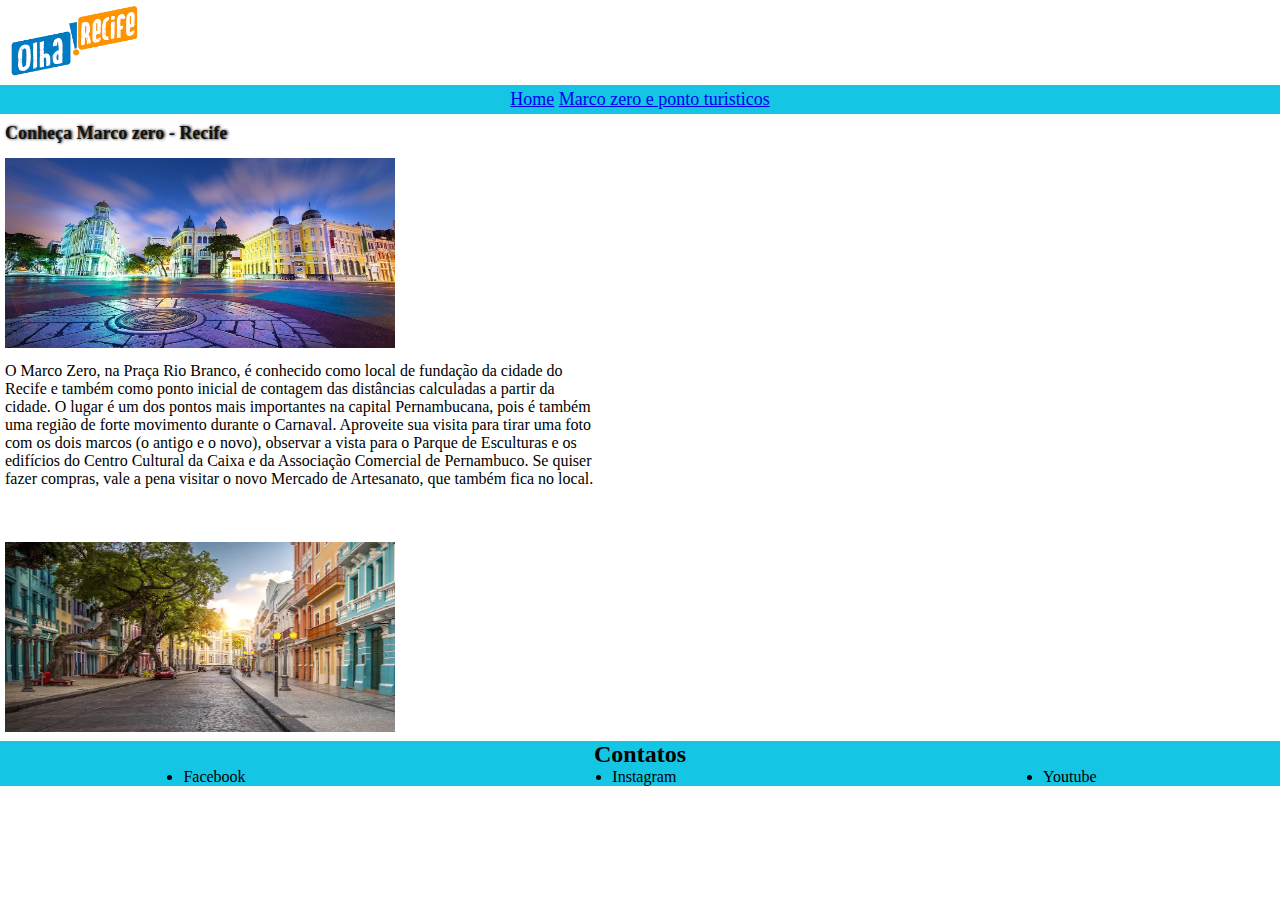
<file: index.html>
<!DOCTYPE html>
<html lang="pt-br">
<head>
    <meta charset="UTF-8">
    <meta name="viewport" content="width=device-width, initial-scale=1.0">
    <title>Recife Marco zero</title>
    <link rel="stylesheet" href="style.css">
</head>

<body>
    <title class="titulo">Recife</title>

    <header>
        <div class="container">
            <img src="/fotos/recifelogo.png" alt="logo">
        </div>
       
        <nav class="menu">

           
            <ul>
                <a href="index.html">Home</a>
                <a href="/marcozero.html">Marco zero e ponto turisticos</a>
               
            </ul>
        </nav>
    </header>
    <main>
        <h1 class="titulo">Conheça Marco zero - Recife</h1>
        <section>
            <img src="/fotos/marcozero.jpeg" alt="">
            <p class="texto">O Marco Zero, na Praça Rio Branco, é conhecido como local de fundação da cidade do Recife e também como ponto inicial de contagem das distâncias calculadas a partir da cidade. O lugar é um dos pontos mais importantes na capital Pernambucana, pois é também uma região de forte movimento durante o Carnaval. 

Aproveite sua visita para tirar uma foto com os dois marcos (o antigo e o novo), observar a vista para o Parque de Esculturas e os edifícios do Centro Cultural da Caixa e da Associação Comercial de Pernambuco.

Se quiser fazer compras, vale a pena visitar o novo Mercado de Artesanato, que também fica no local. </p>
        </section>
    </main>
    <footer>
        <img src="/fotos/cidade.webp" alt="cidade">
        <h2 class="redesocial">Contatos</h2>
        <ul  class="redesocial">
            <li> Facebook</li>
            <li> Instagram</li>
            <li> Youtube</li>
        </ul>
    </footer>
</body>
</html>
</file>
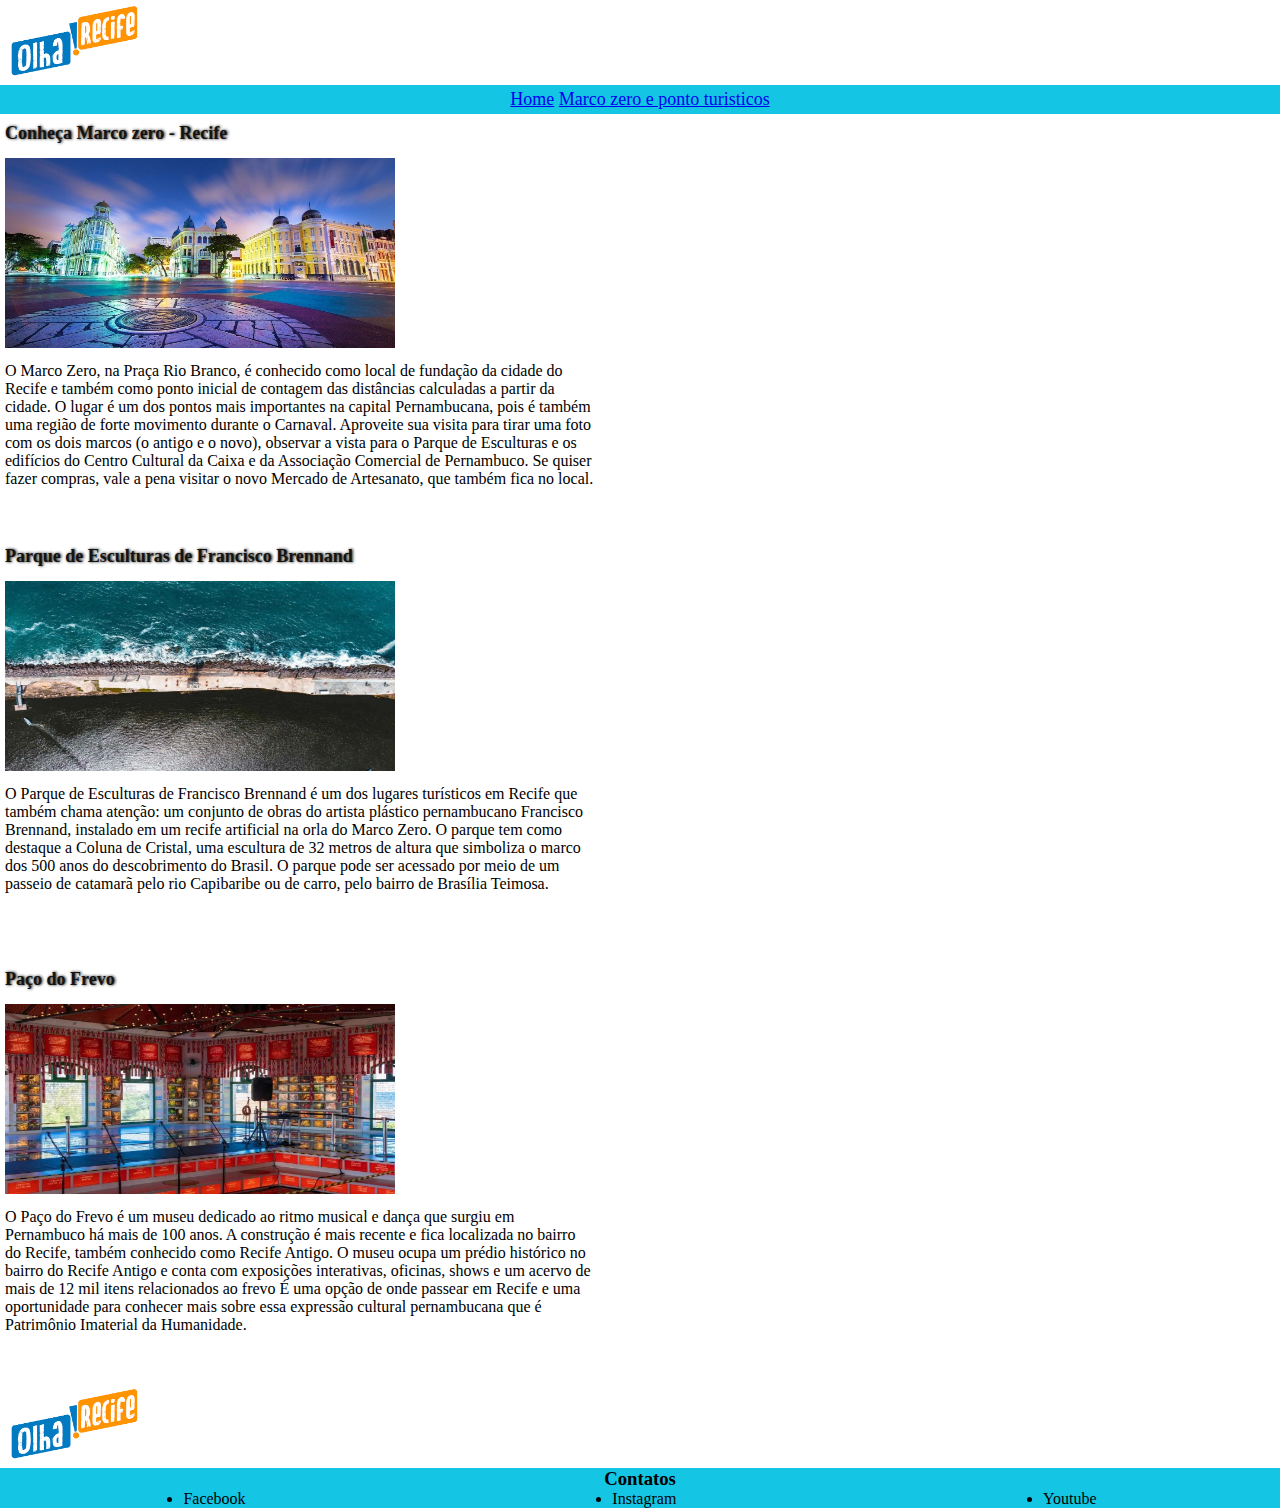
<file: marcozero.html>
<!DOCTYPE html>
<html lang="pt-br">
<head>
    <meta charset="UTF-8">
    <meta name="viewport" content="width=device-width, initial-scale=1.0">
    <title>Recife-Marco zero</title>
    <link rel="stylesheet" href="style.css">
</head>

<body>
    <title class="titulo" >Marco zero e Pontos turísticos</title>
    <header>
        <div class="container">
            <img src="/fotos/recifelogo.png" alt="logo">

        </div>
        
        <nav class="menu">
            
            <ul>
                <a href="index.html">Home</a>
                <a href="/marcozero.html">Marco zero e ponto turisticos</a>
               
            </ul>
        </nav>
    </header>
    <main>
        <h3 class="titulo" >Conheça Marco zero - Recife</h3>
        <section>
            <img src="/fotos/marcozero.jpeg" alt="">
            <p class="texto">O Marco Zero, na Praça Rio Branco, é conhecido como local de fundação da cidade do Recife e também como ponto inicial de contagem das distâncias calculadas a partir da cidade. O lugar é um dos pontos mais importantes na capital Pernambucana, pois é também uma região de forte movimento durante o Carnaval. 

Aproveite sua visita para tirar uma foto com os dois marcos (o antigo e o novo), observar a vista para o Parque de Esculturas e os edifícios do Centro Cultural da Caixa e da Associação Comercial de Pernambuco.

Se quiser fazer compras, vale a pena visitar o novo Mercado de Artesanato, que também fica no local. </p>
        </section>

        <section>
            <h2 class="titulo">Parque de Esculturas de Francisco Brennand</h2>
            <img src="/fotos/lugar1.webp" alt="lugar1">
            <p class="texto">O Parque de Esculturas de Francisco Brennand é um dos lugares turísticos em Recife que também chama atenção: um conjunto de obras do artista plástico pernambucano Francisco Brennand, instalado em um recife artificial na orla do Marco Zero.

O parque tem como destaque a Coluna de Cristal, uma escultura de 32 metros de altura que simboliza o marco dos 500 anos do descobrimento do Brasil.

O parque pode ser acessado por meio de um passeio de catamarã pelo rio Capibaribe ou de carro, pelo bairro de Brasília Teimosa. </p>
        </section>

        

        <section>
            <h2 class="titulo">Paço do Frevo</h2>
            <img src="/fotos/imagem2.webp" alt="">
            <p class="texto">O Paço do Frevo é um museu dedicado ao ritmo musical e dança que surgiu em Pernambuco há mais de 100 anos.

                A construção é mais recente e fica localizada no bairro do Recife, também conhecido como Recife Antigo.
                
                O museu ocupa um prédio histórico no bairro do Recife Antigo e conta com exposições interativas, oficinas, shows e um acervo de mais de 12 mil itens relacionados ao frevo
                
                É uma opção de onde passear em Recife e uma oportunidade para conhecer mais sobre essa expressão cultural pernambucana que é Patrimônio Imaterial da Humanidade. </p>
        </section>
    </main>
    <footer>
        <div class="container">
         <img src="/fotos/recifelogo.png" alt="logo">
        </div>
        
        <h3 class="redesocial">Contatos</h3>
        <ul class="redesocial">
            <li> Facebook</li>
            <li> Instagram</li>
            <li> Youtube</li>
        </ul>
    </footer>
    
</body>
</html>
</file>
<file: style.css>
* {
    margin: 0;
    padding: 0;
    box-sizing: border-box;
  }


.container img {

    max-width:150px;
    max-height:150px;
    width: auto;
    height: auto;
}

.menu {
    
    display: flex;
    justify-content:space-evenly;
    align-items: center;
    background-color: rgb(20, 197, 228);
    text-decoration: none; 
    font-size: 18px; line-height: 1.6em;
    text-align: center; 
    margin:auto; 
}

    
  .redesocial
  {
    display: flex;
    justify-content:space-around;
    align-items: center;
    background-color: rgb(20, 197, 228);

  }

  .texto 
  {
    
   
    padding: 5px;
    width: 600px;
    height: 180px;
    text-align:left;
   
  }

  img {
    width: 400px;
    height: 200px;
    padding: 5px;
    
  }

  .titulo {
    text-decoration: none; 
    font-size: 18px; line-height: 1.6em;
    padding: 5px;
    color: rgb(19, 19, 18);
    text-shadow: 1px 0px 3px #000000;
  }
</file>
